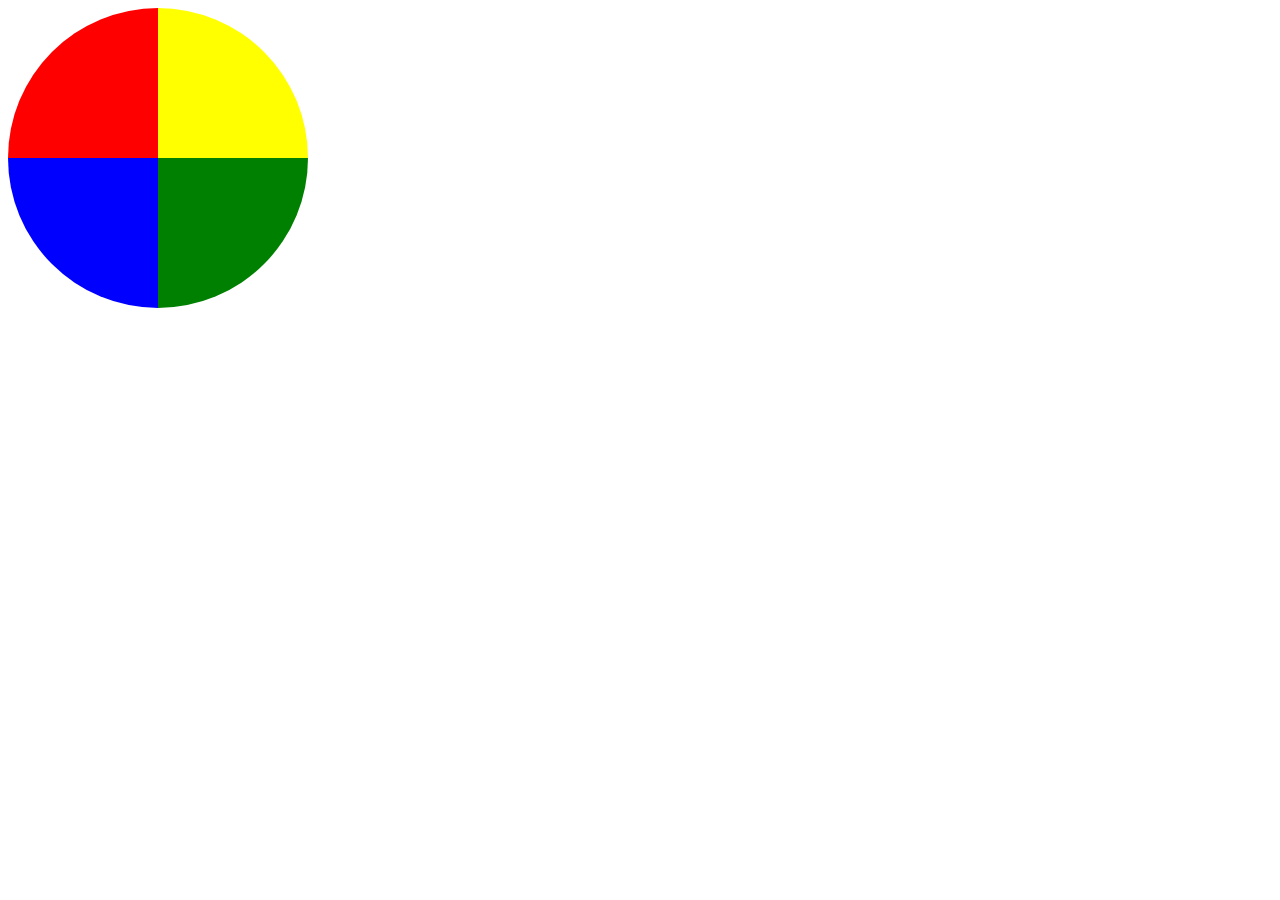
<file: introCss.html>
<!DOCTYPE html>
<html lang="en">
<head>
    <meta charset="UTF-8">
    <meta name="viewport" content="width=device-width, initial-scale=1.0">
    <meta http-equiv="X-UA-Compatible" content="ie=edge">
    <link rel="stylesheet" type="text/css" href="pie.css">
    <title>Pie Chart Solution</title>
</head>
<body>    
           


   <div id="leftup"></div>
   <div id="rightup"></div>
   <div id="rightdown"></div>
   <div id="leftdown"></div> 

</body>
</html>
</file>
<file: pie.css>
#outer{
    position: absolute;
    margin: 50;
}


#rightup{
    height: 150px;
    width: 150px;
    background-color:yellow;
    position: absolute;
    left: 158px;
    top: 8px;
    border-radius: 0 200px 0 0;      
}

#rightdown{
    height: 150px;
    width: 150px;
    background-color:green;
    position: absolute;
    left: 158px;
    border-radius: 0 0 200px 0;
}

#leftup{
    height: 150px;
    width: 150px;
    background-color:red;
    border-radius: 200px 0 0 0;
    
}

#leftdown{
    height: 150px;
    width: 150px;
    background-color:blue;
    border-radius: 0 0 0 200px;
       
}
</file>
